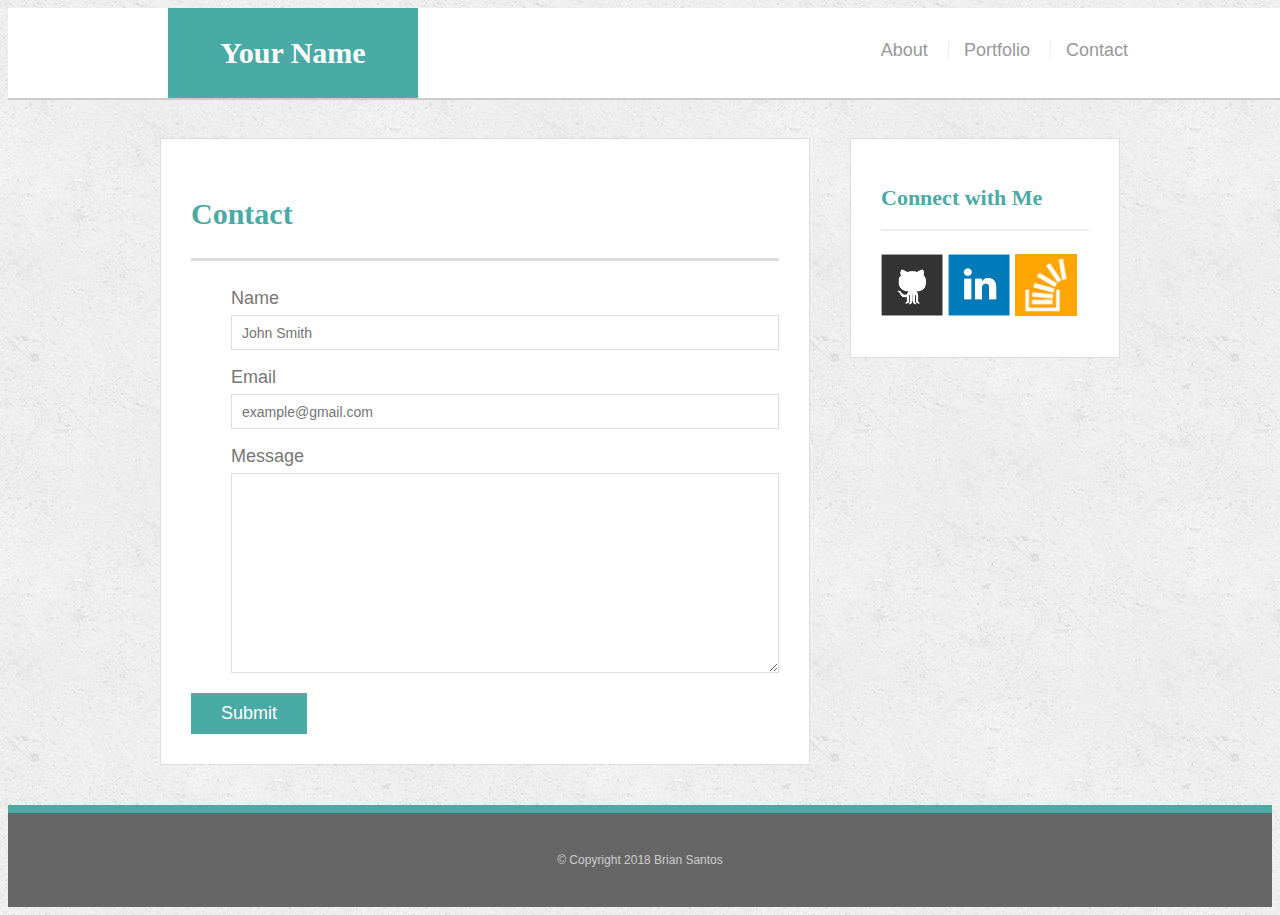
<file: contact.html>
<!doctype html>
<html lang="en-us">

<head>
    <meta charset="UTF-8">
    <title>Contact | Your Name</title>
    <link rel="stylesheet" type="text/css" href="assets/css/reset.css">
    <link rel="stylesheet" type="text/css" href="assets/css/style.css">
</head>

<body>
    <header id="masthead">
        <div class="container">
            <a href="index.html" id="logo">Your Name</a>
            <nav>
                <a href="index.html">About</a>
                <a href="portfolio.html">Portfolio</a>
                <a href="contact.html">Contact</a>
            </nav>
        </div>
    </header>
    <div id="main-container" class="container">
        <section class="main-section">
            <h1>Contact</h1>
            <form id="contact-form">
                <ul>
                    <li>
                        <label for="name">Name</label>
                        <input type="text" id="name" name="name" placeholder="John Smith" required="required">
                    </li>
                    <li>
                        <label for="email">Email</label>
                        <input type="email" id="email" name="email" placeholder="example@gmail.com" required="required">
                    </li>
                    <li>
                        <label for="message">Message</label>
                        <textarea id="message" name="message" required="required"></textarea>
                    </li>
                </ul>
                <input type="submit">
            </form>
        </section>
        <section class="sidebar">
            <div id="connect">
                <h2>Connect with Me</h2>
                <a href="#"><img src="assets/images/github-128.png" class="social" alt="GitHub" /></a>
                <a href="#"><img src="assets/images/linkedin-128.png" class="social" alt="LinkedIn" /></a>
                <a href="#"><img src="assets/images/stackoverflow-128.png" class="social" alt="Stack Overflow" /></a>
            </div>
        </section>
    </div>
    <footer>
        <div class="container">
            &copy; Copyright 2018 Brian Santos
        </div>
    </footer>
</body>

</html>
</file>
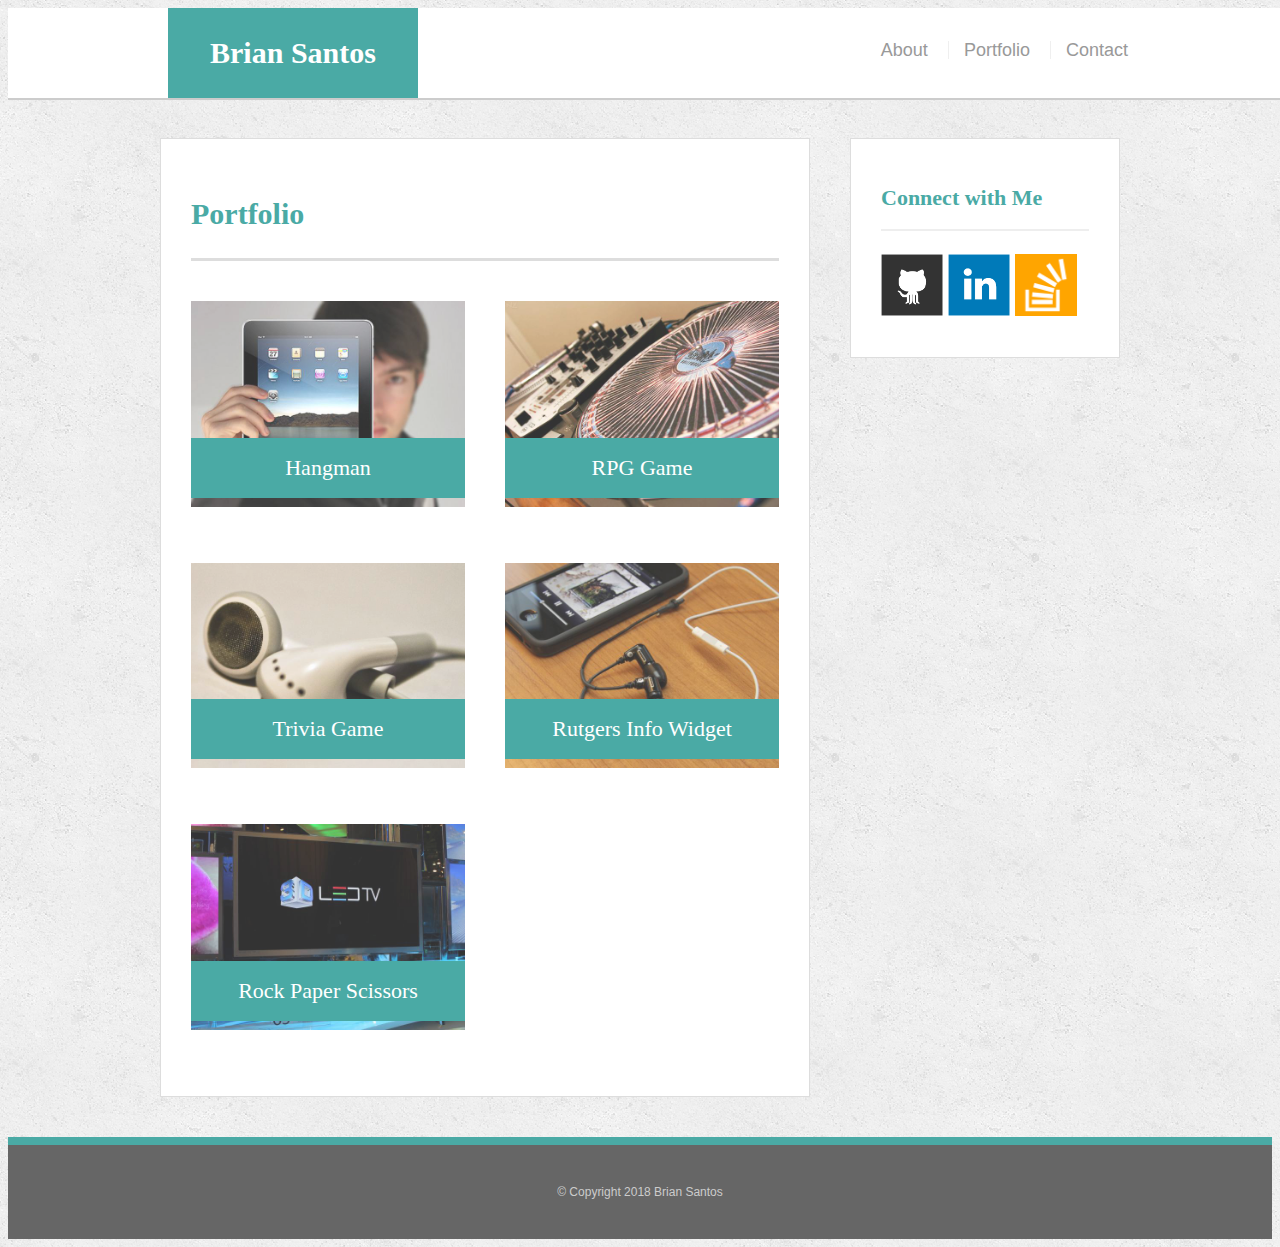
<file: portfolio.html>
<!doctype html>
<html lang="en-us">

<head>
    <meta charset="UTF-8">
    <title>Portfolio | Brian Santos</title>
    <link rel="stylesheet" type="text/css" href="assets/css/reset.css">
    <link rel="stylesheet" type="text/css" href="assets/css/style.css">
</head>

<body>
    <header id="masthead">
        <div class="container">
            <a href="index.html" id="logo">Brian Santos</a>
            <nav>
                <a href="index.html">About</a>
                <a href="portfolio.html">Portfolio</a>
                <a href="contact.html">Contact</a>
            </nav>
        </div>
    </header>
    <div id="main-container" class="container">
        <section class="main-section">
            <h1>Portfolio</h1>
            <div class="work">
                <img src="assets/images/technics-q-c-640-480-1.jpg" alt="hangman">
                <h3>Hangman</h3>
            </div>
            <div class="work">
                <img src="assets/images/technics-q-c-640-480-2.jpg" alt="RPG Game">
                <h3>RPG Game</h3>
            </div>
            <div class="work">
                <img src="assets/images/technics-q-c-640-480-5.jpg" alt="Trivia Game">
                <h3>Trivia Game</h3>
            </div>
            <div class="work">
                <img src="assets/images/technics-q-c-640-480-7.jpg" alt="Rutgers Info Widget">
                <h3>Rutgers Info Widget</h3>
            </div>
            <div class="work">
                <img src="assets/images/technics-q-c-640-480-9.jpg" alt="Rock Paper Scissors">
                <h3>Rock Paper Scissors</h3>
            </div>
        </section>
        <section class="sidebar">
            <div id="connect">
                <h2>Connect with Me</h2>
                <a href="#"><img src="assets/images/github-128.png" class="social" alt="GitHub" /></a>
                <a href="#"><img src="assets/images/linkedin-128.png" class="social" alt="LinkedIn" /></a>
                <a href="#"><img src="assets/images/stackoverflow-128.png" class="social" alt="Stack Overflow" /></a>
            </div>
        </section>
    </div>
    <footer>
        <div class="container">
            &copy; Copyright 2018 Brian Santos
        </div>
    </footer>
</body>

</html>
</file>
<file: assets/css/style.css>
body {
    font-family: Arial, "Helvetica Neue", Helvetica, sans-serif;
    font-size: 18px;
    line-height: 34px;
    color: #777;
    background: url("../images/concrete_seamless.png");
}

* {
    box-sizing: border-box;
}


/* general */

.container {
    width: 100%;
    max-width: 960px;
    margin: 0 auto;
    clear: both;
}

h1,
h2,
h3,
p {
    margin-bottom: 20px;
}

p:last-child {
    margin-bottom: 0;
}

h1,
h2,
h3 {
    font-family: Georgia, Times, "Times New Roman", serif;
    font-weight: 700;
    color: #4aaaa5;
}

h1 {
    padding-bottom: 20px;
    font-size: 30px;
    line-height: 49px;
    border-bottom: 3px solid #ddd;
}

h2,
h3 {
    font-size: 22px;
}


/* header */

#masthead {
    position: fixed;
    z-index: 99;
    width: 100%;
    margin: 0 0 30px;
    overflow: auto;
    color: #fff;
    background: #fff;
    border-bottom: 2px solid #ccc;
}

#logo {
    float: left;
    width: 250px;
    height: 90px;
    font-family: Georgia, Times, "Times New Roman", serif;
    font-size: 30px;
    font-weight: 700;
    line-height: 90px;
    color: #fff;
    text-align: center;
    text-decoration: none;
    background: #4aaaa5;
}

nav {
    float: right;
    margin-top: 25px;
}

nav a {
    display: inline-block;
    padding-left: 15px;
    margin-left: 15px;
    line-height: 18px;
    color: #999;
    text-decoration: none;
    border-left: 1px solid #efefef;
}

nav a:first-child {
    border-left: 0 none;
}


/* footer */

footer {
    padding: 30px 0;
    clear: both;
    font-size: 12px;
    color: #fff;
    color: #ccc;
    text-align: center;
    background: #666;
    border-top: 8px solid #4aaaa5;
}


/* sidebar */

.sidebar {
    float: right;
    width: 100%;
    max-width: 270px;
    padding: 30px;
    margin-bottom: 20px;
    background: #fff;
    border: 1px solid #ddd;
}

h3,
.sidebar h2 {
    padding-bottom: 20px;
    margin-bottom: 15px;
    line-height: 22px;
    border-bottom: 2px solid #eee;
}

.social {
    width: 62px;
    height: 62px;
    margin-top: 8px;
    margin-right: 5px;
}

.social:last-child {
    margin-right: 0;
}


/* main */

#main-container {
    padding-top: 130px;
}

.main-section {
    float: left;
    width: 100%;
    max-width: 650px;
    padding: 30px;
    margin: 0 0 40px;
    background: #fff;
    border: 1px solid #ddd;
}


/* portfolio page */

.work {
    position: relative;
    float: left;
    width: 274px;
    margin: 20px 0 25px;
    overflow: auto;
}

.work:nth-child(even) {
    margin-right: 40px;
}

.work img {
    width: 100%;
    border: 0 none;
    opacity: 0.8;
}

.work h3 {
    position: absolute;
    bottom: 20px;
    width: 100%;
    padding: 15px;
    margin-bottom: 0;
    font-weight: 300;
    line-height: 30px;
    color: #fff;
    text-align: center;
    background: #4aaaa5;
    border-bottom: 0;
}

.auth-image {
    float: left;
    width: 200px;
    height: auto;
    margin-top: 10px;
    margin-right: 25px;
}


/* contact page */

#contact-form ul {
    margin-bottom: 20px;
}

#contact-form li {
    margin-bottom: 10px;
}

label,
input[type=text],
input[type=email],
textarea {
    display: block;
    width: 100%;
}

input[type=text],
input[type=email],
textarea {
    height: 35px;
    padding: 0 10px;
    font-size: 14px;
    border: 1px solid #ddd;
}

textarea {
    height: 200px;
}

input[type=submit] {
    padding: 10px 30px;
    font-size: 18px;
    color: #fff;
    cursor: pointer;
    background: #4aaaa5;
    border: 0 none;
}
</file>
